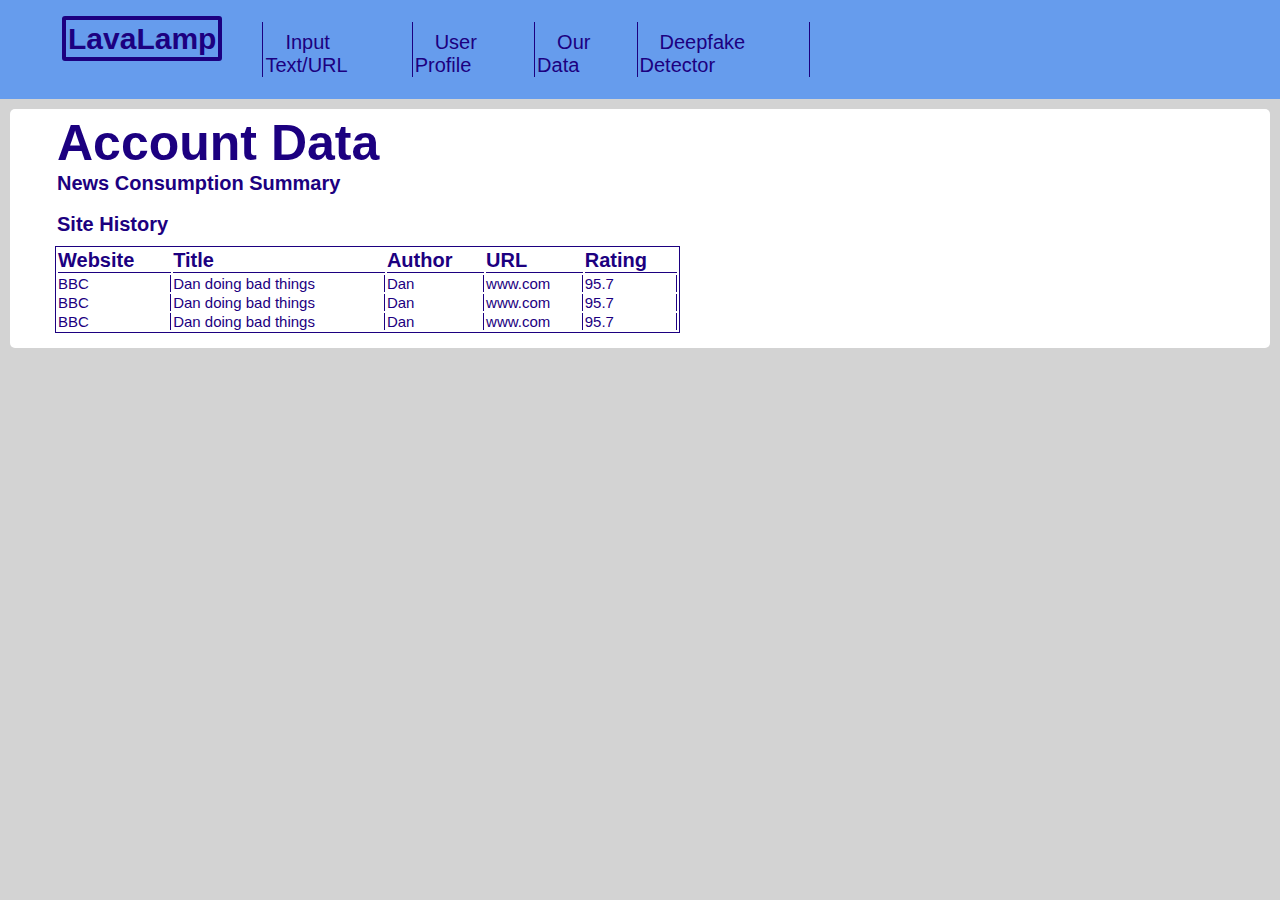
<file: Seperate Website/index.html>
<!DOCTYPE html>
<html>
	<head>
		<link rel="stylesheet" href="style.css">
		<title> LavaLamp </title>
	</head>
	<body>
		<div class="myHeader">
			<table class="table1">
      		<tr>
      			<td><h1 style='border:4px black solid; border-radius:3px; border-color:#1c0080;	font-size:30px;'> LavaLamp </h1></td>
      			<td><a href="getInput.html"> Input Text/URL </a></td>
      			<td><a href="index.html"> User Profile </a></td>
      			<td><a href="ourData.html"> Our Data </a></td>
      			<td><a href="deepfake.html"> Deepfake Detector </a></td>
      		</tr>
      	</table>
  	</div>
  	<div class="main">
  		<h1 style='	font-size:50px;'>Account Data</h1> <br>
  		<div class="summary">
  			<h2> News Consumption Summary </h2>	
  		</div>
  		<br>
  		<div class="history">
  			<h2>Site History</h2>
				<div id="dvTable" class="history"></div>
  		</div>
  		<div id="mainBody">
  			<script src="loadUser.js"> </script>
  		</div>
  		</div>
  	</div>
	</body>
</html>
</file>
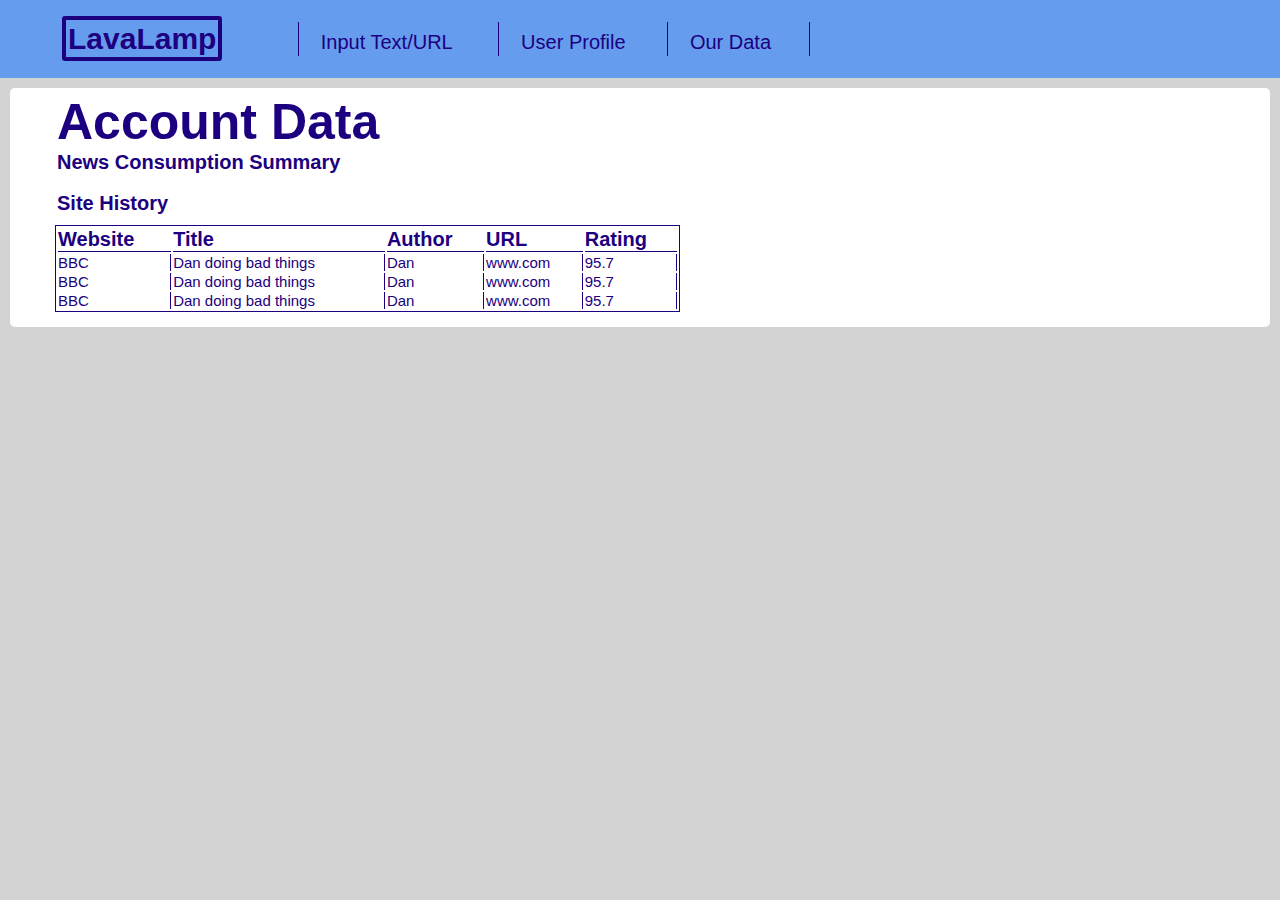
<file: Chrome Extension Testing/userPage/index.html>
<!DOCTYPE html>
<html>
	<head>
		<link rel="stylesheet" href="style.css">
		<title> LavaLamp </title>
	</head>
	<body>
		<div class="myHeader">
			<table class="table1">
      		<tr>
      			<td><h1 style='border:4px black solid; border-radius:3px; border-color:#1c0080;	font-size:30px;'> LavaLamp </h1></td>
      			<td><a href="getInput.html"> Input Text/URL </a></td>
      			<td><a href="index.html"> User Profile </a></td>
      			<td><a href="ourData.html"> Our Data </a></td>
      		</tr>
      	</table>
  	</div>
  	<div class="main">
  		<h1 style='	font-size:50px;'>Account Data</h1> <br>
  		<div class="summary">
  			<h2> News Consumption Summary </h2>	
  		</div>
  		<br>
  		<div class="history">
  			<h2>Site History</h2>
				<div id="dvTable" class="history"></div>
  		</div>
  		<div id="mainBody">
  			<script src="loadUser.js"> </script>
  		</div>
  		</div>
  	</div>
	</body>
</html>
</file>
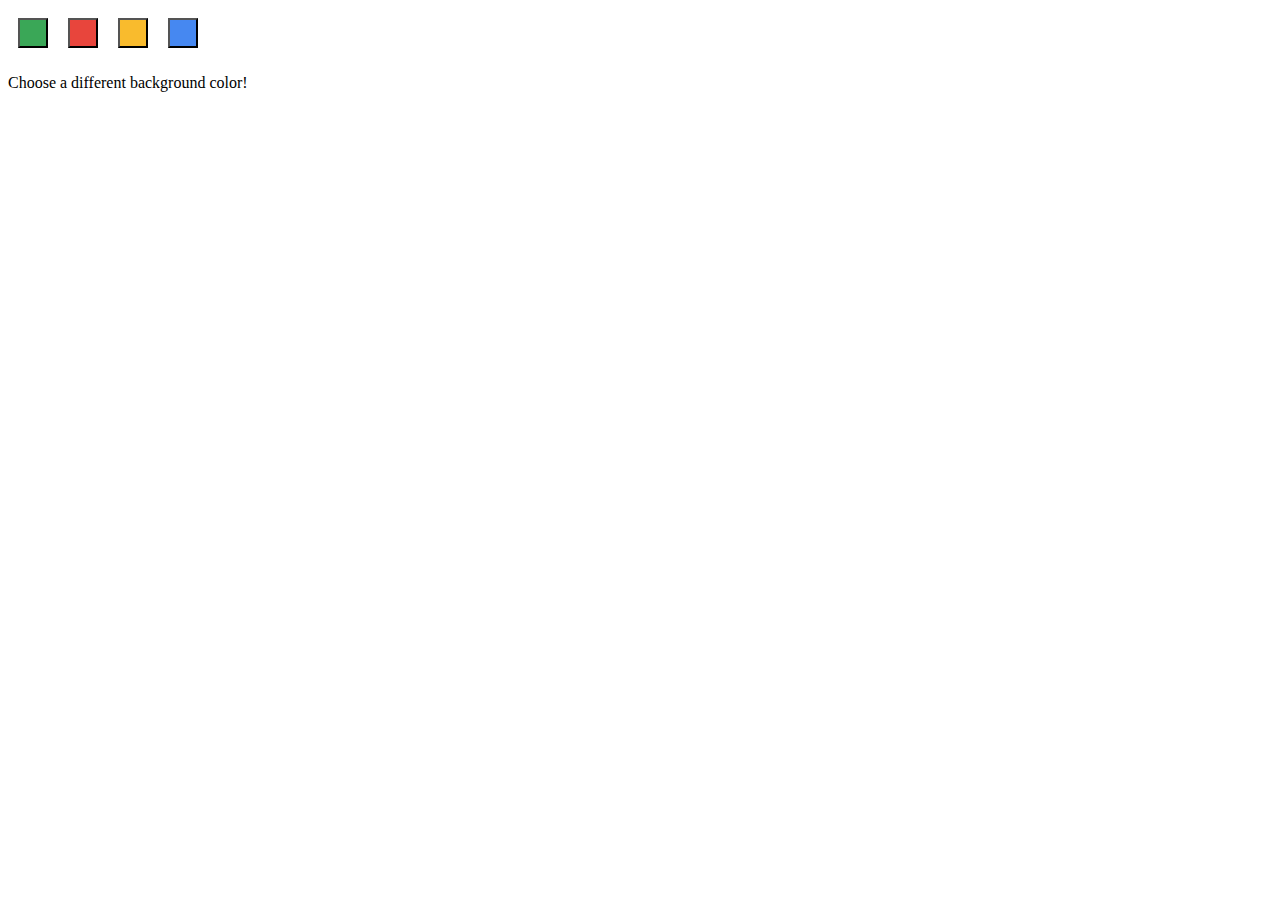
<file: Chrome Extension Testing/options.html>
<!DOCTYPE html>
  <html>
    <head>
      <style>
        button {
          height: 30px;
          width: 30px;
          outline: none;
          margin: 10px;
        }
      </style>
    </head>
    <body>
      <div id="buttonDiv">
      </div>
      <div>
        <p>Choose a different background color!</p>
      </div>
    </body>
    <script src="options.js"></script>
  </html>
</file>
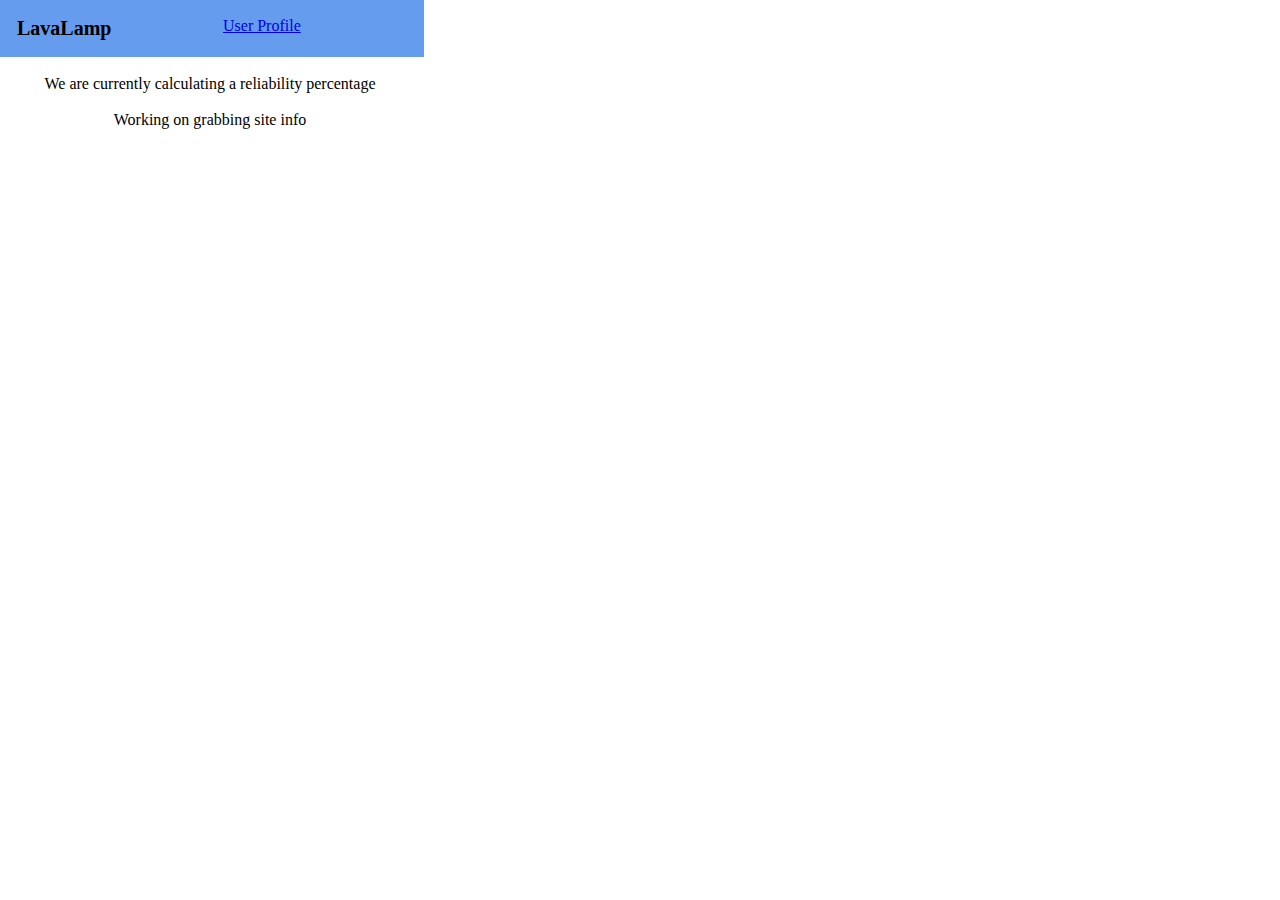
<file: Chrome Extension Testing/popup.html>
<!DOCTYPE html>
  <html>
    <head>
			<link rel="stylesheet" href="style.css">
    </head>
    <body>
      <p>
      <div id="myHeader">
      	<table class="table1">
      		<tr>
      			<td><h1> LavaLamp </h1></td>
      			<td><a href="userPage/index.html" target="_blank"> User Profile </a></td>
      		</tr>
      	</table>
      </div>
      <div id="main">
        <h2 id="percentage"> </h2>
        <div id="percent">
      			<br>    			
      			<p> We are currently calculating a reliability percentage </p>
      			<br>
      	</div>   	
      </div>
      <div id="moreInfo">
      </div>
    			<p id="info"> Working on grabbing site info</p>
    			<br>
    	<script src="popup.js"></script>
    			<table id="table" class="table2">
    			<tr>
    					<th> Title </th>
    					<td id="title"> </td>
    					<th> General Credibilties </th>
    				</tr>
    				<tr>
    					<th>Author</th>
    					<td id="author"> </td>
    					<td id="authorCred"> </td>
    				</tr>
    				<tr>
    					<th> Website </th>
    					<td id="site"> </td>
    					<td id="siteCred"> </td>
    				</tr>
    				<tr> 
    			</table>	
    			<p id="urlDisplay"> </p>
    		</div>
    </p>
    </body>
  </html>
</file>
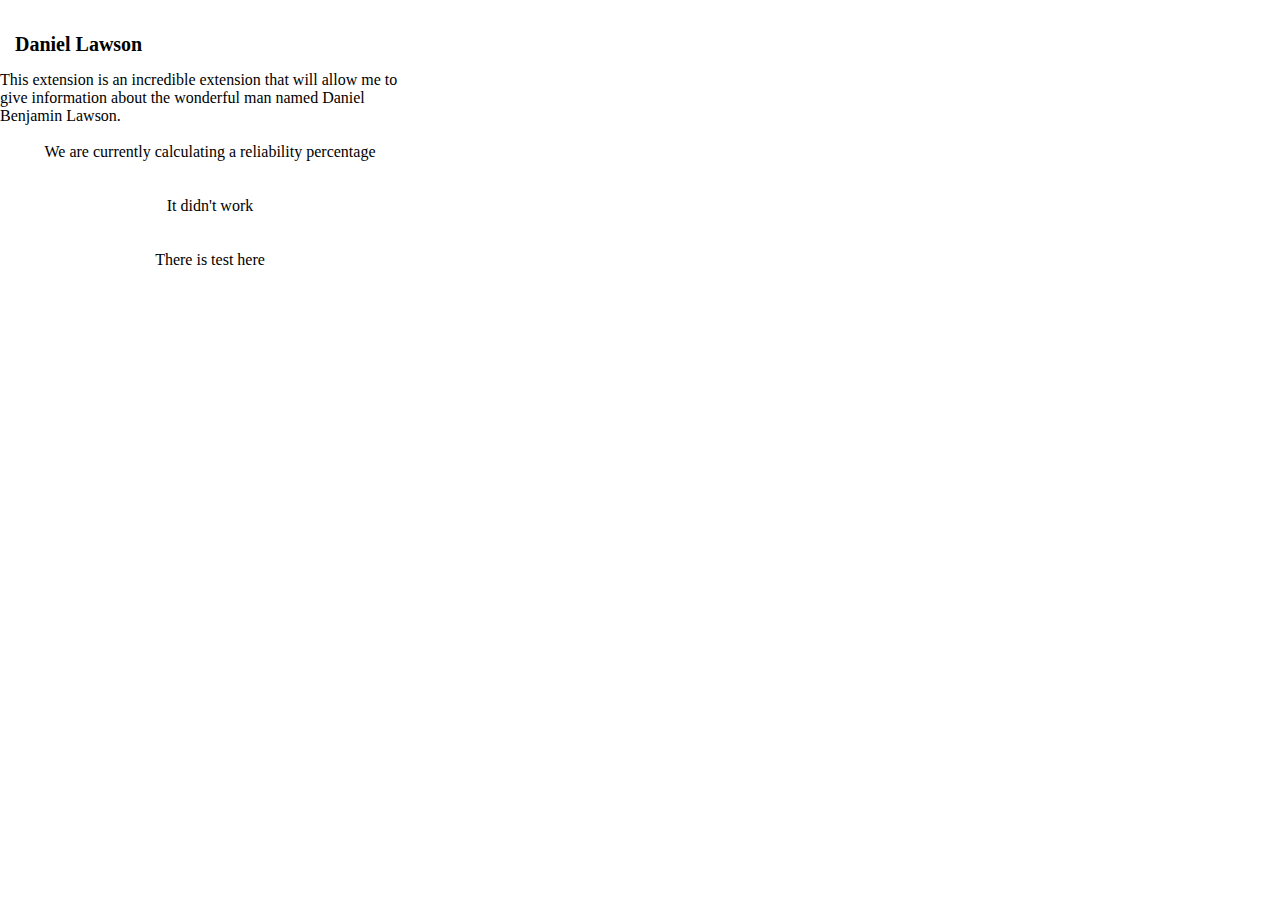
<file: Chrome Extension Testing/testing.html>
<!DOCTYPE html>
  <html>
    <head>
			<link rel="stylesheet" href="style.css">
    </head>
    <body>
      <p>
      	<button id="changeColor"></button>
      	<button id="getInfo"></button>
      	<script src="popup.js"></script>     	
      		<h1 id="name">Daniel Lawson</h1>
      		This extension is an incredible extension that will allow me to give
      		information about the wonderful man named Daniel Benjamin Lawson. 
      		<br>
      		<div id="percent">
      			<br>
      			<p> We are currently calculating a reliability percentage </p>
      			<br>
      		</div>
      		<div>
      			<p id="info"> </p>
      			<br>
      			<p id="urlDisplay"> It didn't work </p>
      		</div>
      		<br>
      		<br>
      		<div id="testing">
      			<p>
      				There is test here
      			</p>
      		</div>
      </p>
    </body>
  </html>
</file>
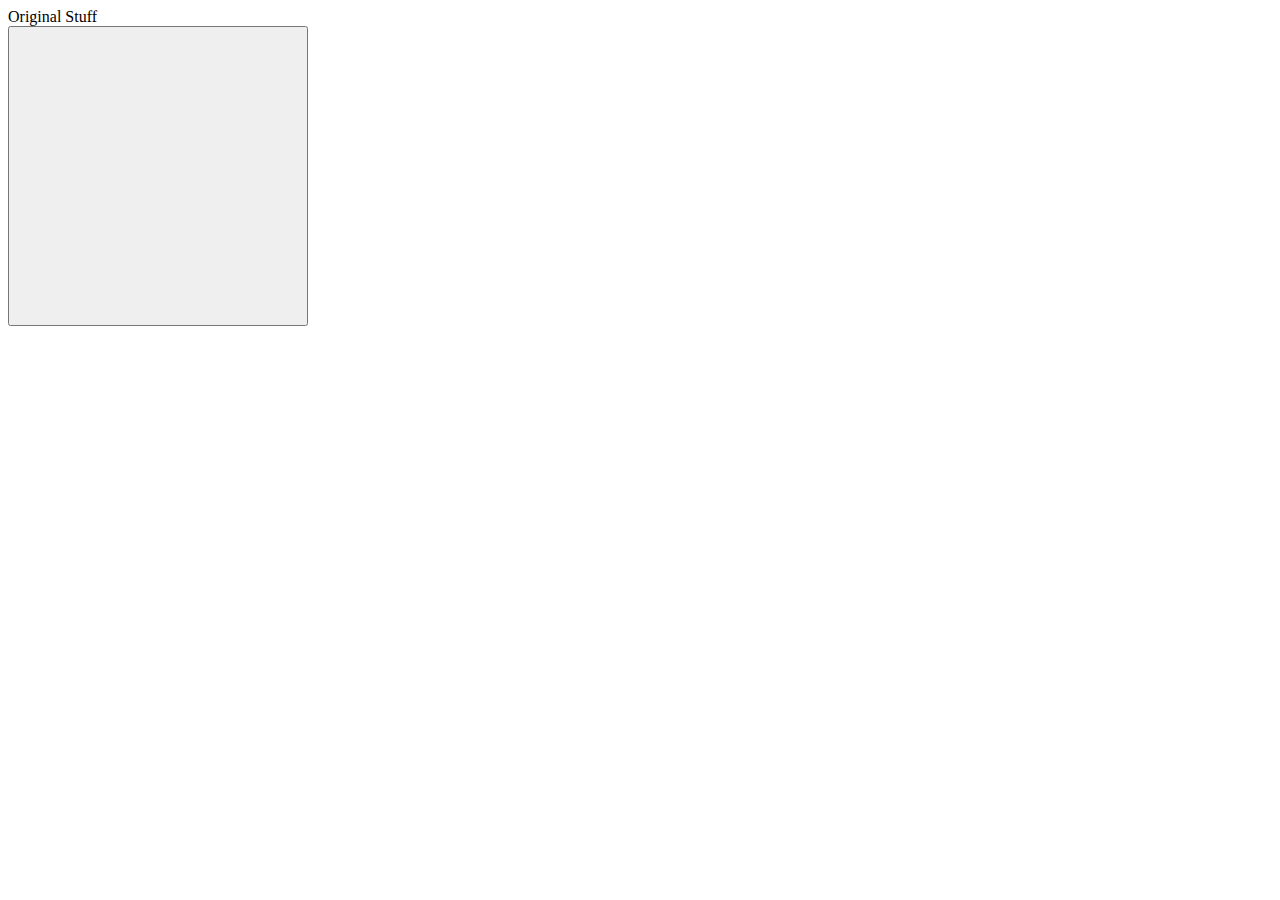
<file: Extensions/popup.html>
<!DOCTYPE html>
  <html>
    <head>
      <style>
        button {
          height: 300px;
          width: 300px;
          outline: none;
        }
      </style>
    </head>
    <body>
      <div id = "div" >Original Stuff</div>
      <button id="changeColor"></button>
      <script src="popup.js"></script>
    </body>
  </html>
</file>
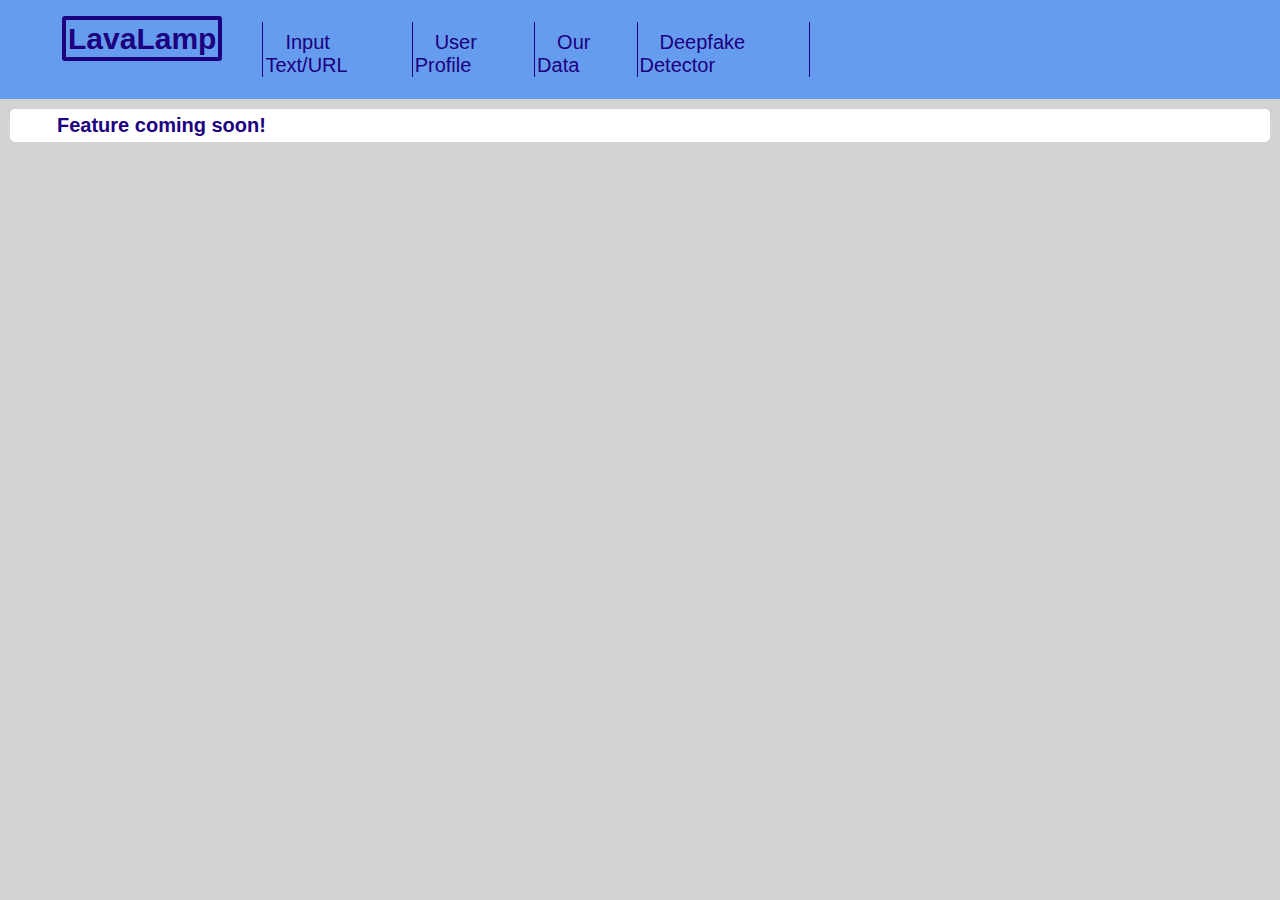
<file: Seperate Website/deepfake.html>
<!DOCTYPE html>
<html>
	<head>
		<link rel="stylesheet" href="style.css">
		<title> LavaLamp </title>
	</head>
	<body>
		<div class="myHeader">
			<table class="table1">
      		<tr>
      			<td><h1 style='border:4px black solid; border-radius:3px; border-color:#1c0080;	font-size:30px;'> LavaLamp </h1></td>
      			<td><a href="getInput.html"> Input Text/URL </a></td>
      			<td><a href="index.html"> User Profile </a></td>
      			<td><a href="ourData.html"> Our Data </a></td>
      			<td><a href="deepfake.html"> Deepfake Detector </a></td>
      		</tr>
      	</table>
  	</div>
  	<div class="main">
  	<h2 class="soon"> Feature coming soon! </h2>
  	</div>
	</body>
</html>
</file>
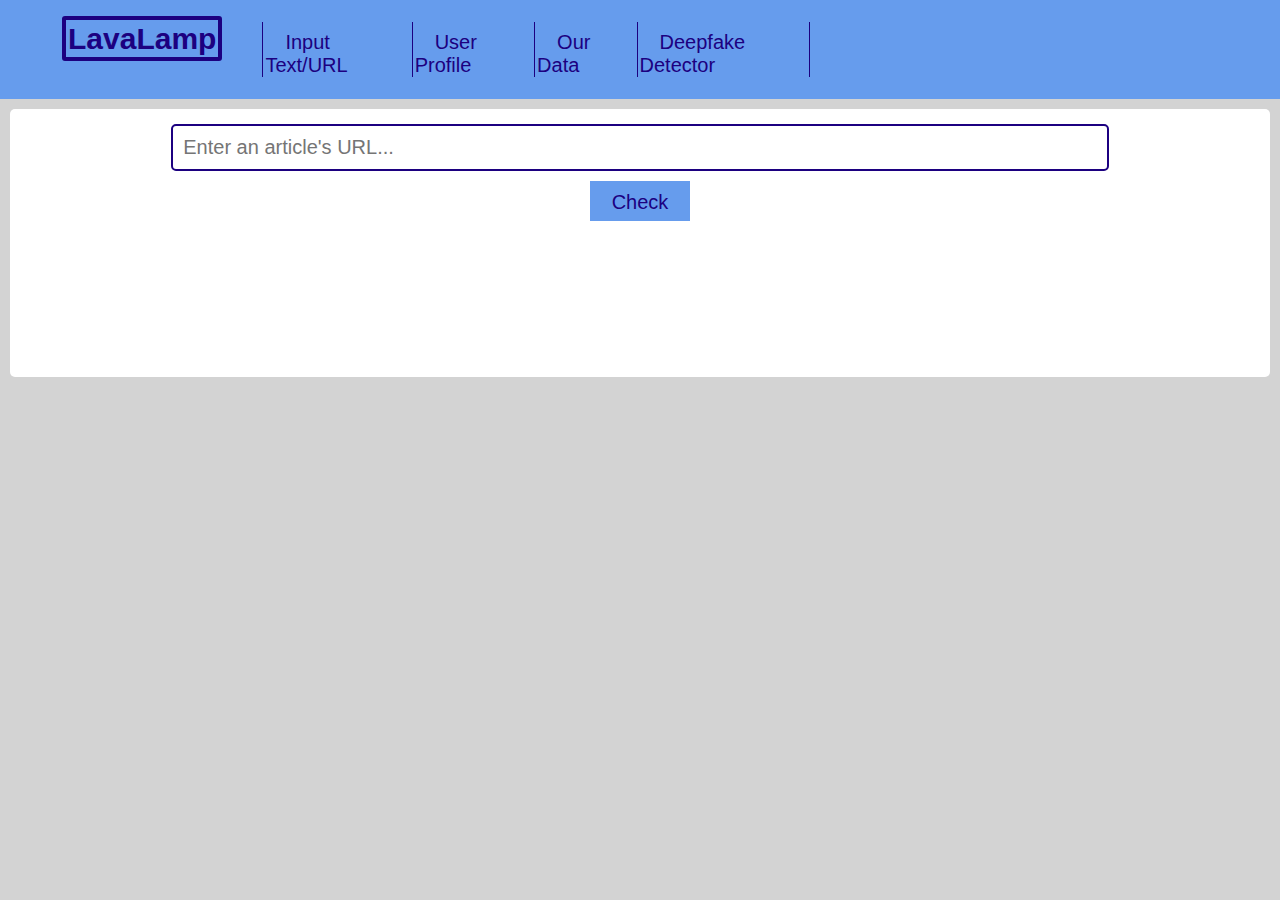
<file: Seperate Website/getInput.html>
<!DOCTYPE html>
<html>
    <head>
        <link rel="stylesheet" href="style.css">
    </head>
    <body>
			<div class="myHeader">
			<table class="table1">
      		<tr>
      			<td><h1 style='border:4px black solid; border-radius:3px; border-color:#1c0080; font-size: 30px;'> LavaLamp </h1></td>
      			<td><a href="getInput.html"> Input Text/URL </a></td>
      			<td><a href="index.html"> User Profile </a></td>
      			<td><a href="ourData.html"> Our Data </a></td>
      			<td><a href="deepfake.html"> Deepfake Detector </a></td>
      		</tr>
      	</table>
  		</div>
  	<div class="main">
  		<div id="form">
  				<input type="text" id="urlText" placeholder="Enter an article's URL..."><br>
  				<button class="btn", id="button"> Check </button>
  		</div>
	  	<div class="center"> <h2 id="percentage" class="percentage"> </h2> </div>
	  	<div id="percent" class="percent">
	    </div>
	  	<table id="table" class="table3">
	    			<tr>
	    					<th> Title </th>
	    					<td id="title"> </td>
	    					<th> General Credibilties </th>
	    				</tr>
	    				<tr>
	    					<th>Author</th>
	    					<td id="author"> </td>
	    					<td id="authorCred"> </td>
	    				</tr>
	    				<tr>
	    					<th> Website </th>
	    					<td id="site"> </td>
	    					<td id="siteCred"> </td>
	    				</tr>
	    				<tr> 
	    			</table>
	    			<p id="urlDisplay"> </p>
	    </div>
	    				  	<script type="text/javascript" src="handleInput.js"></script>
    </body>
</html>
</file>
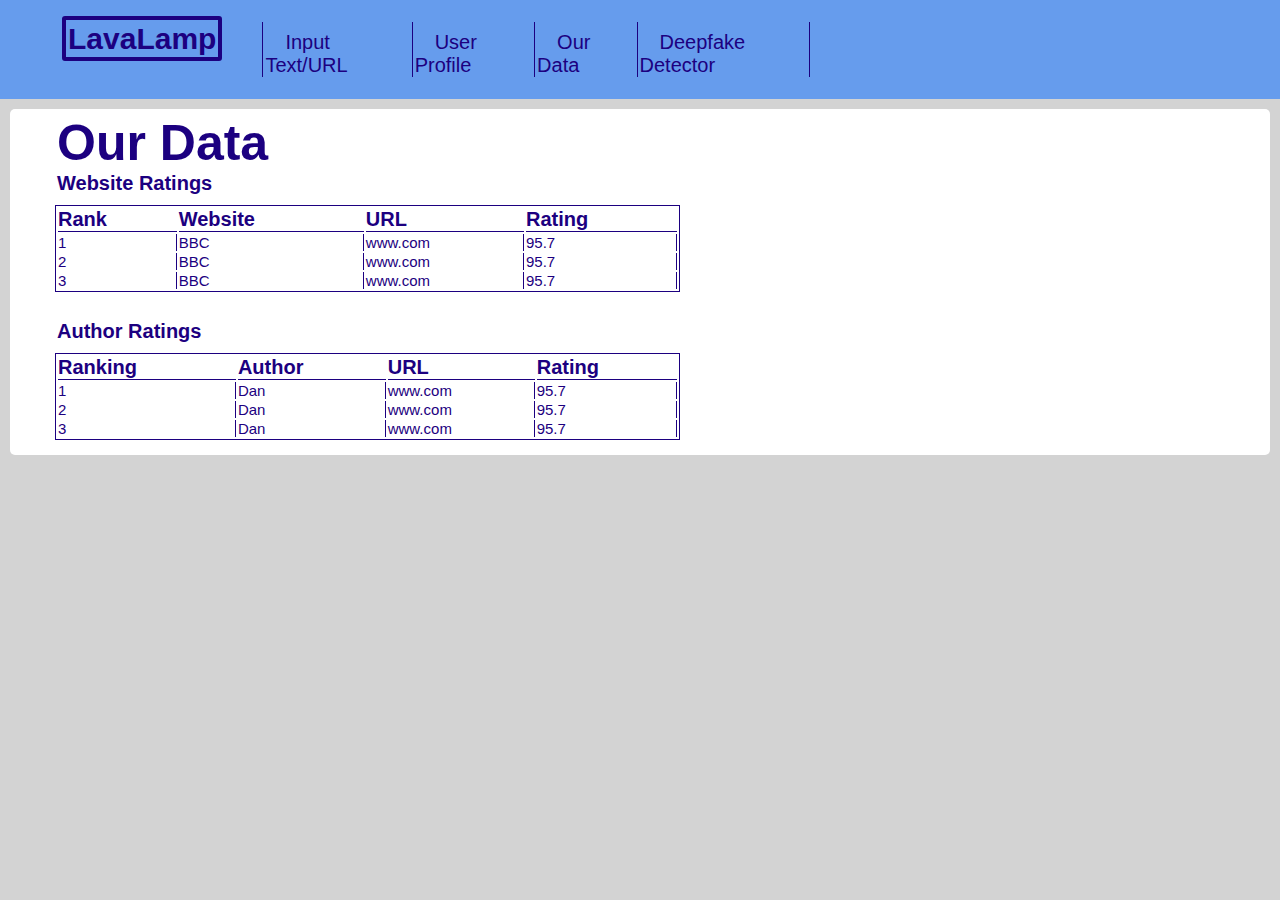
<file: Seperate Website/ourData.html>
<!DOCTYPE html>
<html>
    <head>
        <link rel="stylesheet" href="style.css">
    </head>
    <body>
			<div class="myHeader">
			<table class="table1">
      		<tr>
      			<td><h1 style='border:4px black solid; border-radius:3px; border-color:#1c0080; font-size: 30px;'> LavaLamp </h1></td>
      			<td><a href="getInput.html"> Input Text/URL </a></td>
      			<td><a href="index.html"> User Profile </a></td>
      			<td><a href="ourData.html"> Our Data </a></td>
      			<td><a href="deepfake.html"> Deepfake Detector </a></td>
      		</tr>
      	</table>
  		</div>
  	<div class="main">
	  	<h1 style='	font-size:50px;'>Our Data</h1> <br>
  	<h2>Website Ratings</h2>
  		<div id="dvTable" class="history"></div>
  		<br>
  	<h2>Author Ratings</h2>
  		<div id="authorTable" class="history"></div>
  	</div>
  	<div id="mainBody">
	  			<script src="loadData.js"> </script>
  	</div>
    </body>
</html>
</file>
<file: Seperate Website/style.css>
* {
	margin: 0;
	padding: 0;
   border: 0;
   outline: 0;
   font-size: 100%;
   vertical-align: baseline;
   background: transparent;
}

table.table1 {
	background-color:#669ced;
	margin:0;
	padding: 20px;
	width:65%;
	border:0px;
}

table.table1 td {
	text-align:left;
	float:bottom;
}

div.myHeader {
	width:100%;
	background-color:#669ced;
}

a {
	text-decoration:none;
	font-family: Trebuchet MS, sans-serif;
	font-size:20px;
	margin-left: 20px;
	margin-right: 20px;
	color:#1c0080;
}


h1 {
	font-family: Trebuchet MS, sans-serif;	
	text-align:left;
	padding: 2px;
	display: inline;
	margin: 40px;
	color: #1c0080;
}

body {
	background-color: lightgray;
}

div.main {
	background-color: white;
	border-radius: 5px;
	margin: 10px;
	padding: 5px;
	float:center;
}

h2 {
	font-family: Trebuchet MS, sans-serif;	
	text-align:left;
	padding: 2px;
	display: inline;
	margin: 40px;
	color: #1c0080;
	font-size: 20px;
}

table {
	width: 50%;
	text-align: left;
	border: 1px solid;
	border-color: #1c0080;	
	color: #1c0080;
	font-family: Trebuchet MS, sans-serif;	
	margin-left:40px;
	margin-top:10px;
	margin-bottom:10px;
}
 	
th {
	border-bottom:1px solid;
	border-color: #1c0080;
	font-size:20px;
}

td {
	font-size:15px;
}

tr {
	border: solid;
	border-width: 1px 0;
	border-color: #1c0080;
}

input[type=text] {
	width: 75%;
	padding: 10px;
	box-sizing: border-box;
	border: 2px solid;
	border-color: #1c0080;
	font-size: 20px;
	float:center;
	margin-left:12.5%;
	border-radius: 5px;
	margin-top:10px;
}

input[type=submit] {
	width: 33%;
	float:center;
	color:white;
	background-color:#669ced;
	margin-left:33%;
	margin-top: 10px;
	padding: 10px;
	border-radius: 4px;
}

h2.soon {
	float:center;
	text-align:center;
}

button {
	background-color:#669ced;
	color: #1c0080;
	padding-bottom:30px;
	padding-top: 10px;
	display: inline-block;
	font-size: 20px;
    height:20px; 
    width:100px; 
    margin: 10px -50px; 
    position:relative;
    top:50%; 
    left:50%;
}

table.table3 {
	visibility:hidden;
	width: 100%;
	border-collapse: collapse;
	visibility: hidden;
	margin: 5px;

}

table.table3 th, td {
	text-align: left;
	border-right: 1px solid #1c0080;;	
}

h2.percentage {
	font-size: 50px;
	text-align: center;
	float:center;
}

div.percent {
	float:center;
	text-align: center;
}

div.center {
	text-align:center;
	float:center;
}
</file>
<file: Chrome Extension Testing/userPage/style.css>
* {
	margin: 0;
	padding: 0;
   border: 0;
   outline: 0;
   font-size: 100%;
   vertical-align: baseline;
   background: transparent;
}

table.table1 {
	background-color:#669ced;
	margin:0;
	padding: 20px;
	width:65%;
	border:0px;
}

table.table1 td {
	text-align:left;
	float:bottom;
}

div.myHeader {
	width:100%;
	background-color:#669ced;
}

a {
	text-decoration:none;
	font-family: Trebuchet MS, sans-serif;
	font-size:20px;
	margin-left: 20px;
	margin-right: 20px;
	color:#1c0080;
}


h1 {
	font-family: Trebuchet MS, sans-serif;	
	text-align:left;
	padding: 2px;
	display: inline;
	margin: 40px;
	color: #1c0080;
}

body {
	background-color: lightgray;
}

div.main {
	background-color: white;
	border-radius: 5px;
	margin: 10px;
	padding: 5px;
	float:center;
}

h2 {
	font-family: Trebuchet MS, sans-serif;	
	text-align:left;
	padding: 2px;
	display: inline;
	margin: 40px;
	color: #1c0080;
	font-size: 20px;
}

table {
	width: 50%;
	text-align: left;
	border: 1px solid;
	border-color: #1c0080;	
	color: #1c0080;
	font-family: Trebuchet MS, sans-serif;	
	margin-left:40px;
	margin-top:10px;
	margin-bottom:10px;
}
 	
th {
	border-bottom:1px solid;
	border-color: #1c0080;
	font-size:20px;
}

td {
	font-size:15px;
}

tr {
	border: solid;
	border-width: 1px 0;
	border-color: #1c0080;
}

input[type=text] {
	width: 75%;
	padding: 10px;
	box-sizing: border-box;
	border: 2px solid;
	border-color: #1c0080;
	font-size: 20px;
	float:center;
	margin-left:12.5%;
	border-radius: 5px;
	margin-top:10px;
}

input[type=submit] {
	width: 33%;
	float:center;
	color:white;
	background-color:#669ced;
	margin-left:33%;
	margin-top: 10px;
	padding: 10px;
	border-radius: 4px;
}

h2.soon {
	float:center;
	text-align:center;
}

button {
	background-color:#669ced;
	color: #1c0080;
	padding-bottom:30px;
	padding-top: 10px;
	display: inline-block;
	font-size: 20px;
    height:20px; 
    width:100px; 
    margin: 10px -50px; 
    position:relative;
    top:50%; 
    left:50%;
}

table.table3 {
	visibility:hidden;
	width: 100%;
	border-collapse: collapse;
	visibility: hidden;
	margin: 5px;

}

table.table3 th, td {
	text-align: left;
	border-right: 1px solid #1c0080;;	
}

h2.percentage {
	font-size: 50px;
	text-align: center;
	float:center;
}

div.percent {
	float:center;
	text-align: center;
}

div.center {
	text-align:center;
	float:center;
}
</file>
<file: Chrome Extension Testing/style.css>
* {
        margin: 0;
        padding: 0;
        border: 0;
        outline: 0;
        font-size: 100%;
        vertical-align: baseline;
        background: transparent;
}

body {
   height:210px;
   max-height:210px; 
   width:420px;
   overflow:auto; 
   
}
a {
	float: right;
	width: 199px;
	padding:0
}
h1 {
	font-size:20px;
	font:Arial;	
	text-align:left;
	padding: 15px;
	width: 189px;
}

h2 {
	font-size:60px;
	font-weight:bold;
	text-align:center;
}
table.table1 {
	background-color:#669ced;
	margin:0;
	padding: 0;
}
table.table2 {
	width: 100%;
	border-collapse: collapse;
	visibility: hidden;
	margin: 5px;

}

table.table2 th, td {
	text-align: left;
}

p {
	text-align: center;
}
</file>
